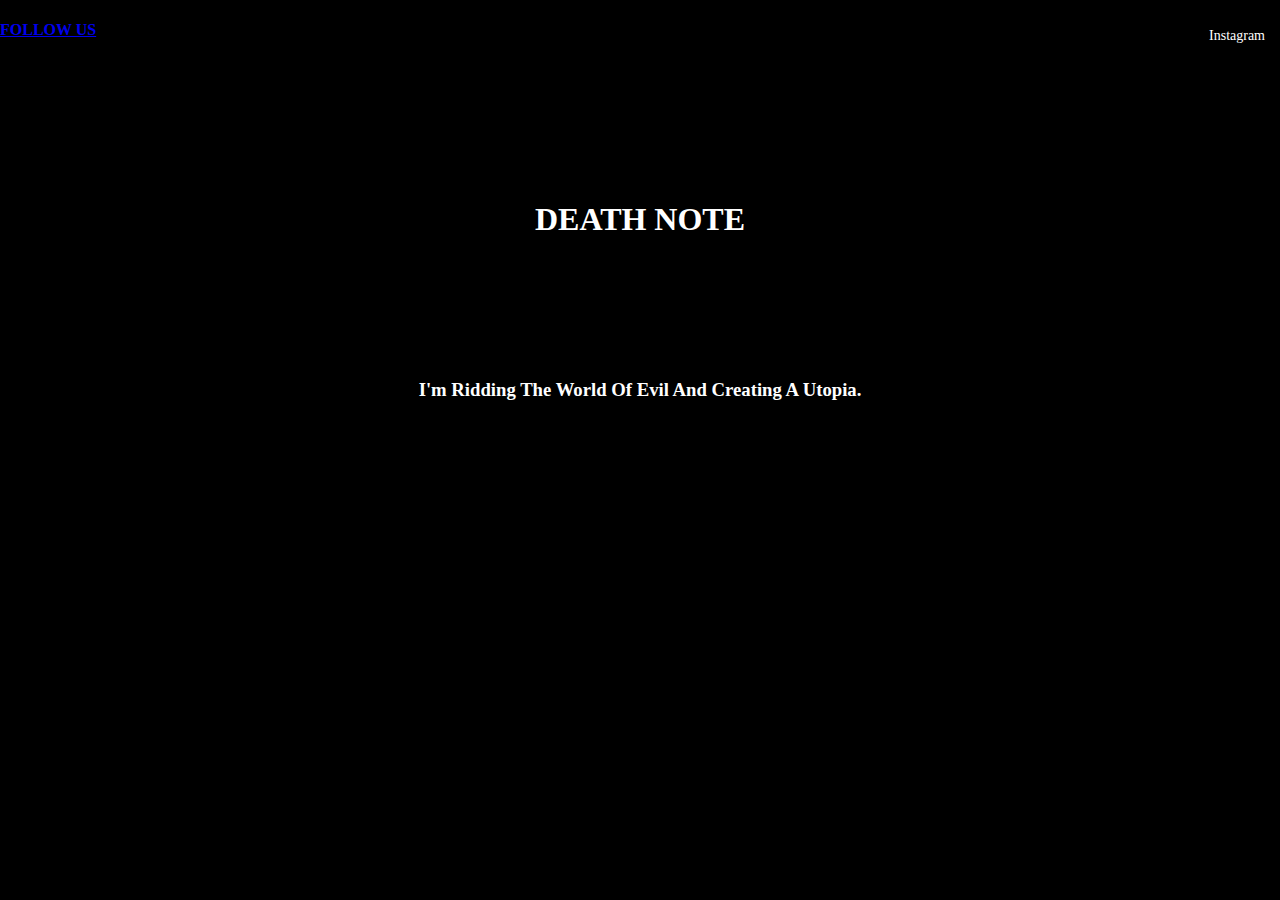
<file: index.html>
<!DOCTYPE html>
<html lang="en">
<head>
    <meta charset="utf-8">
    <title>Death-Note</title>
    <style>
        @font-face {
            font-family: "DEATHNOTE Font";
            src: url("https://db.onlinewebfonts.com/t/dd32798ad43b887f093f144d8ac8e017.eot");
            src: url("https://db.onlinewebfonts.com/t/dd32798ad43b887f093f144d8ac8e017.eot?#iefix") format("embedded-opentype"),
                 url("https://db.onlinewebfonts.com/t/dd32798ad43b887f093f144d8ac8e017.woff2") format("woff2"),
                 url("https://db.onlinewebfonts.com/t/dd32798ad43b887f093f144d8ac8e017.woff") format("woff"),
                 url("https://db.onlinewebfonts.com/t/dd32798ad43b887f093f144d8ac8e017.ttf") format("truetype"),
                 url("https://db.onlinewebfonts.com/t/dd32798ad43b887f093f144d8ac8e017.svg#DEATHNOTE Font") format("svg");
        }

        body {
            background-color: #000000;
            font-family: 'DEATHNOTE Font';
            margin: 0;
        }

        h1, h3 {
            text-align: center;
            color: #FFFFFF;
            position: absolute;
            left: 50%;
            transform: translateX(-50%);
        }

        h1 {
            top: 20%;
        }

        h3 {
            top: 40%;
        }

        ul {
            list-style-type: none;
            padding: 0;
            text-align: center;
            position: absolute;
            top: 10px;
            right: 10px;
        }

        li {
            display: inline-block;
            margin: 0 5px;
        }

        li a {
            color: #FFFFFF;
            text-decoration: none;
            font-size: 14px;
        }

        @media screen and (max-width: 600px) {
            h1, h3 {
                font-size: 16px;
            }

            li a {
                font-size: 12px;
            }
        }
    </style>
</head>
<body>
    <ul>
        <li></li>
        <li><a href="https://www.instagram.com/shivampatel.10" target="_blank">Instagram</a></li>
    </ul>
    <h1>DEATH NOTE</h1>
    <h3>I'm Ridding The World Of Evil And Creating A Utopia.</h3>
    <h4><a href="follow us.html">FOLLOW US</a></h4>
</body>
</html>
</file>
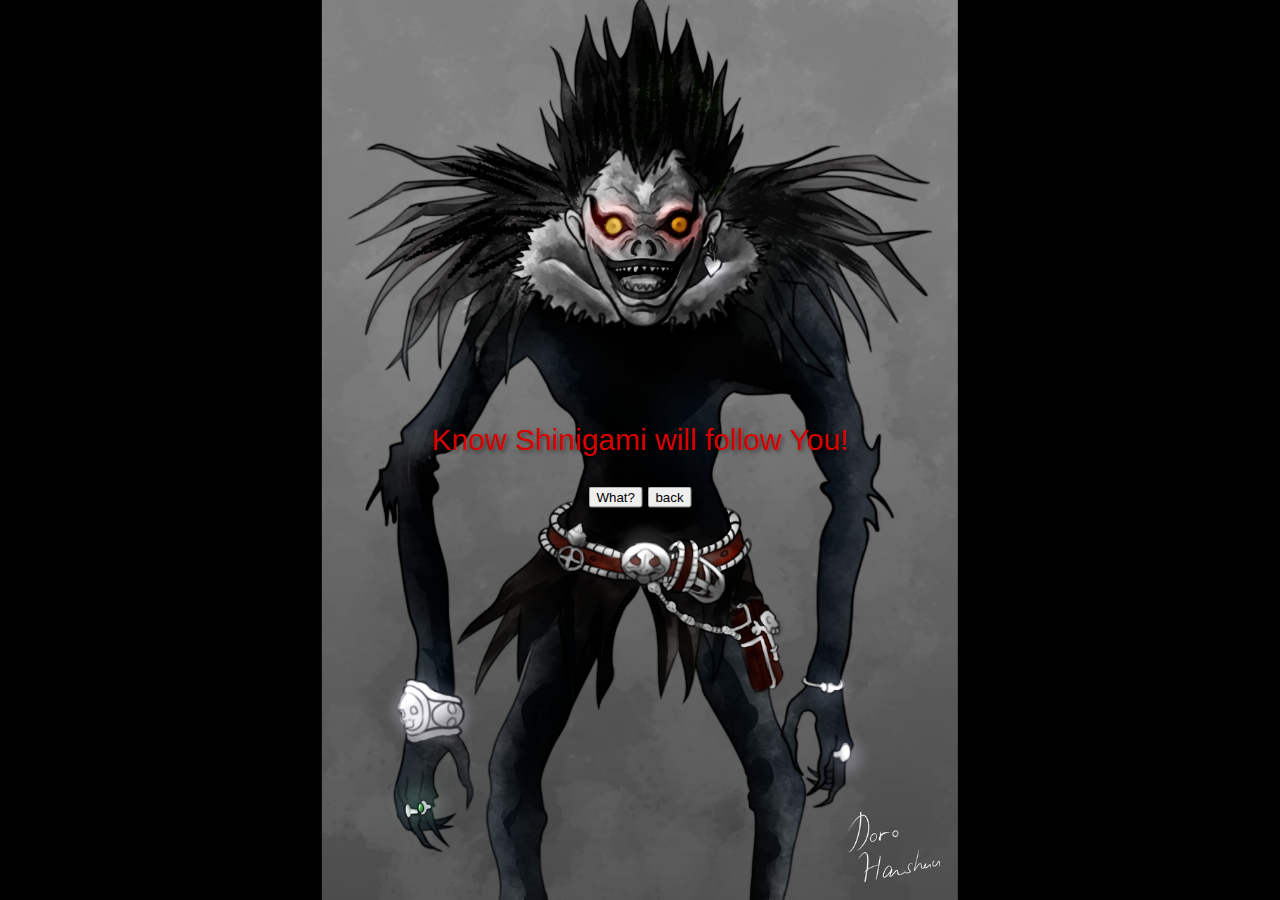
<file: follow us.html>
<!DOCTYPE html>
<html lang="en">
<head>
  <meta charset="utf-8">
  <meta name="viewport" content="width=device-width, initial-scale=1">
  <link rel="stylesheet" type="text/css" href="styles.css">
  <link rel="stylesheet" type="text/css" href="https://db.onlinewebfonts.com/c/dd32798ad43b887f093f144d8ac8e017?family=DEATHNOTE+Font">
  <script src="1.js"></script>
  <style>
    body, html {
      margin: 0;
      padding: 0;
      height: 100%;
      overflow: hidden;
      font-family: 'DEATHNOTE Font', sans-serif;
    }

    .shinigami-container {
      position: absolute;
      top: 50%;
      left: 50%;
      transform: translate(-50%, -50%);
      text-align: center;
      z-index: 2;
      color: red;
    }

    .image-container {
      position: absolute;
      top: 0;
      left: 0;
      width: 100%;
      height: 100%;
      overflow: hidden;
      z-index: 1;
    }

    #summoned-image-container img {
      max-width: 100%;
      max-height: 100%;
      width: auto;
      height: auto;
      position: absolute;
      top: 50%;
      left: 50%;
      transform: translate(-50%, -50%);
    }

    #summon-sound {
      display: none; /* Hide the audio element initially */
    }

    .shinigami-text,
    #summon-button,
    #close-button {
      font-family: 'DEATHNOTE Font', sans-serif;
    }

    @media screen and (max-width: 600px) {
      .shinigami-container {
        width: 80%;
      }
    }
  </style>
</head>
<body>
  <div class="shinigami-container">
    <p class="shinigami-text">Know Shinigami will follow You!</p>
    <button id="summon-button">What?</button>
    <button id="close-button">back</button>
  </div>
  <div class="image-container" id="summoned-image-container">
    <img src="1.png" alt="Summoned Image">
  </div>
  <audio id="summon-sound" src="1.mp3" preload="auto"></audio>
</body>
</html>
</file>
<file: styles.css>
@font-face {
  font-family: 'SpookyFont';
  src: url('path-to-your-font/spookyfont.woff2') format('woff2'),
       url('path-to-your-font/spookyfont.woff') format('woff');
  font-weight: normal;
  font-style: normal;
}

body {
  margin: 0;
  display: flex;
  align-items: center;
  justify-content: center;
  min-height: 100vh;
  background-color: black;
}

.shinigami-container {
  text-align: center;
}

.shinigami-text {
  font-family: 'SpookyFont', sans-serif;
  font-size: 30px;
  color: #d90000; 
  text-shadow: 2px 2px 4px rgba(0, 0, 0, 0.5);
}
</file>
